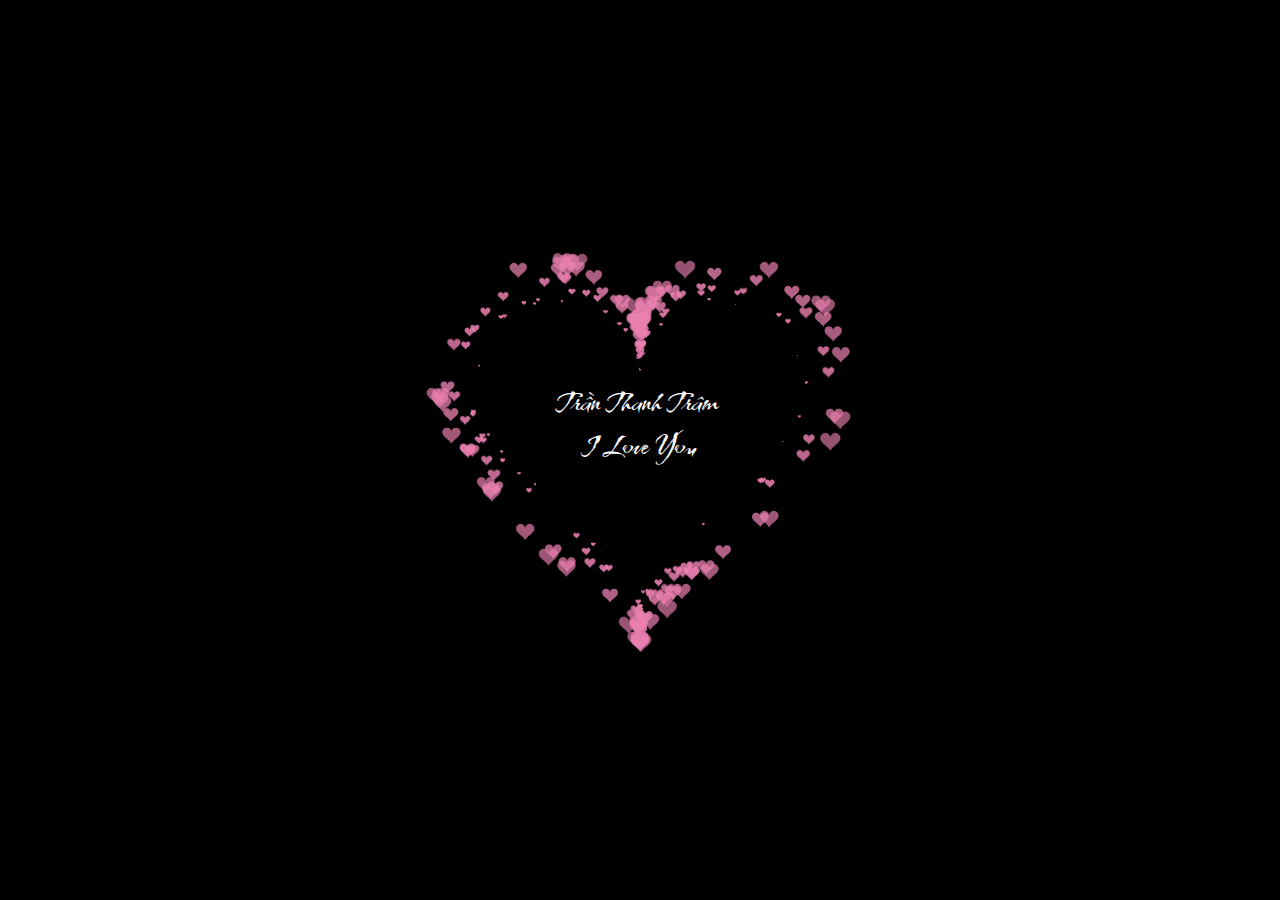
<file: index.html>
<!DOCTYPE HTML PUBLIC "-//W3C//DTD HTML 4.0 Transitional//EN">

<HTML>

 <HEAD>

  <TITLE> Heart beating </TITLE>

  <META NAME="Generator" CONTENT="EditPlus">

  <META NAME="Author" CONTENT="">

  <META NAME="Keywords" CONTENT="">

  <META NAME="Description" CONTENT="">

    <link rel="preconnect" href="https://fonts.googleapis.com">
<link rel="preconnect" href="https://fonts.gstatic.com" crossorigin>
<link href="https://fonts.googleapis.com/css2?family=Kolker+Brush&display=swap" rel="stylesheet">

  <style>

  html, body {

  height: 100%;

  padding: 0;

  margin: 0;

  background: #000;

  overflow: hidden;

}

canvas {

    position: relative;

    width: 100%;

    height: 100%;

    

}

.content{
    position: relative;
    animation: beat 1000ms infinite alternate;
}

.content:before{
    position: absolute;
    content: 'Trần Thanh Trâm \A I Love You';
    white-space: pre; /* or pre-wrap */
    text-align: center;
    color: #FFF;
    top: 50%;
    left: 50%;
    transform: translate(-50%, -80%);
    font-size: 40px;
    font-family: 'Kolker Brush', cursive;
    font-weight: 400;
}

@keyframes beat{
	0%
    {
        transform: scale( 1 );
    }
    50%
    {
        transform: scale( .75 );
    }
    100%
    {
        transform: scale( 1.25 );
    }
}

  </style>

 </HEAD>


 <BODY>

    <div class="content">
        <canvas id="pinkboard"></canvas>
    </div>

  <script>

  /*

 * Settings

 */

var settings = {

  particles: {

    length:   500, // maximum amount of particles

    duration:   2, // particle duration in sec

    velocity: 100, // particle velocity in pixels/sec

    effect: -0.75, // play with this for a nice effect

    size:      30, // particle size in pixels

  },

};


/*

 * RequestAnimationFrame polyfill by Erik Möller

 */

(function(){var b=0;var c=["ms","moz","webkit","o"];for(var a=0;a<c.length&&!window.requestAnimationFrame;++a){window.requestAnimationFrame=window[c[a]+"RequestAnimationFrame"];window.cancelAnimationFrame=window[c[a]+"CancelAnimationFrame"]||window[c[a]+"CancelRequestAnimationFrame"]}if(!window.requestAnimationFrame){window.requestAnimationFrame=function(h,e){var d=new Date().getTime();var f=Math.max(0,16-(d-b));var g=window.setTimeout(function(){h(d+f)},f);b=d+f;return g}}if(!window.cancelAnimationFrame){window.cancelAnimationFrame=function(d){clearTimeout(d)}}}());


/*

 * Point class

 */

var Point = (function() {

  function Point(x, y) {

    this.x = (typeof x !== 'undefined') ? x : 0;

    this.y = (typeof y !== 'undefined') ? y : 0;

  }

  Point.prototype.clone = function() {

    return new Point(this.x, this.y);

  };

  Point.prototype.length = function(length) {

    if (typeof length == 'undefined')

      return Math.sqrt(this.x * this.x + this.y * this.y);

    this.normalize();

    this.x *= length;

    this.y *= length;

    return this;

  };

  Point.prototype.normalize = function() {

    var length = this.length();

    this.x /= length;

    this.y /= length;

    return this;

  };

  return Point;

})();


/*

 * Particle class

 */

var Particle = (function() {

  function Particle() {

    this.position = new Point();

    this.velocity = new Point();

    this.acceleration = new Point();

    this.age = 0;

  }

  Particle.prototype.initialize = function(x, y, dx, dy) {

    this.position.x = x;

    this.position.y = y;

    this.velocity.x = dx;

    this.velocity.y = dy;

    this.acceleration.x = dx * settings.particles.effect;

    this.acceleration.y = dy * settings.particles.effect;

    this.age = 0;

  };

  Particle.prototype.update = function(deltaTime) {

    this.position.x += this.velocity.x * deltaTime;

    this.position.y += this.velocity.y * deltaTime;

    this.velocity.x += this.acceleration.x * deltaTime;

    this.velocity.y += this.acceleration.y * deltaTime;

    this.age += deltaTime;

  };

  Particle.prototype.draw = function(context, image) {

    function ease(t) {

      return (--t) * t * t + 1;

    }

    var size = image.width * ease(this.age / settings.particles.duration);

    context.globalAlpha = 1 - this.age / settings.particles.duration;

    context.drawImage(image, this.position.x - size / 2, this.position.y - size / 2, size, size);

  };

  return Particle;

})();


/*

 * ParticlePool class

 */

var ParticlePool = (function() {

  var particles,

      firstActive = 0,

      firstFree   = 0,

      duration    = settings.particles.duration;

 

  function ParticlePool(length) {

    // create and populate particle pool

    particles = new Array(length);

    for (var i = 0; i < particles.length; i++)

      particles[i] = new Particle();

  }

  ParticlePool.prototype.add = function(x, y, dx, dy) {

    particles[firstFree].initialize(x, y, dx, dy);

   

    // handle circular queue

    firstFree++;

    if (firstFree   == particles.length) firstFree   = 0;

    if (firstActive == firstFree       ) firstActive++;

    if (firstActive == particles.length) firstActive = 0;

  };

  ParticlePool.prototype.update = function(deltaTime) {

    var i;

   

    // update active particles

    if (firstActive < firstFree) {

      for (i = firstActive; i < firstFree; i++)

        particles[i].update(deltaTime);

    }

    if (firstFree < firstActive) {

      for (i = firstActive; i < particles.length; i++)

        particles[i].update(deltaTime);

      for (i = 0; i < firstFree; i++)

        particles[i].update(deltaTime);

    }

   

    // remove inactive particles

    while (particles[firstActive].age >= duration && firstActive != firstFree) {

      firstActive++;

      if (firstActive == particles.length) firstActive = 0;

    }

   

   

  };

  ParticlePool.prototype.draw = function(context, image) {

    // draw active particles

    if (firstActive < firstFree) {

      for (i = firstActive; i < firstFree; i++)

        particles[i].draw(context, image);

    }

    if (firstFree < firstActive) {

      for (i = firstActive; i < particles.length; i++)

        particles[i].draw(context, image);

      for (i = 0; i < firstFree; i++)

        particles[i].draw(context, image);

    }

  };

  return ParticlePool;

})();


/*

 * Putting it all together

 */

(function(canvas) {

  var context = canvas.getContext('2d'),

      particles = new ParticlePool(settings.particles.length),

      particleRate = settings.particles.length / settings.particles.duration, // particles/sec

      time;

 

  // get point on heart with -PI <= t <= PI

  function pointOnHeart(t) {

    return new Point(

      160 * Math.pow(Math.sin(t), 3),

      130 * Math.cos(t) - 50 * Math.cos(2 * t) - 20 * Math.cos(3 * t) - 10 * Math.cos(4 * t) + 25

    );

  }

 

  // creating the particle image using a dummy canvas

  var image = (function() {

    var canvas  = document.createElement('canvas'),

        context = canvas.getContext('2d');

    canvas.width  = settings.particles.size;

    canvas.height = settings.particles.size;

    // helper function to create the path

    function to(t) {

      var point = pointOnHeart(t);

      point.x = settings.particles.size / 2 + point.x * settings.particles.size / 350;

      point.y = settings.particles.size / 2 - point.y * settings.particles.size / 350;

      return point;

    }

    // create the path

    context.beginPath();

    var t = -Math.PI;

    var point = to(t);

    context.moveTo(point.x, point.y);

    while (t < Math.PI) {

      t += 0.01; // baby steps!

      point = to(t);

      context.lineTo(point.x, point.y);

    }

    context.closePath();

    // create the fill

    context.fillStyle = '#ea80b0';

    context.fill();

    // create the image

    var image = new Image();

    image.src = canvas.toDataURL();

    return image;

  })();

 

  // render that thing!

  function render() {

    // next animation frame

    requestAnimationFrame(render);

   

    // update time

    var newTime   = new Date().getTime() / 1000,

        deltaTime = newTime - (time || newTime);

    time = newTime;

   

    // clear canvas

    context.clearRect(0, 0, canvas.width, canvas.height);

   

    // create new particles

    var amount = particleRate * deltaTime;

    for (var i = 0; i < amount; i++) {

      var pos = pointOnHeart(Math.PI - 2 * Math.PI * Math.random());

      var dir = pos.clone().length(settings.particles.velocity);

      particles.add(canvas.width / 2 + pos.x, canvas.height / 2 - pos.y, dir.x, -dir.y);

    }

   

    // update and draw particles

    particles.update(deltaTime);

    particles.draw(context, image);

  }

 

  // handle (re-)sizing of the canvas

  function onResize() {

    canvas.width  = canvas.clientWidth;

    canvas.height = canvas.clientHeight;

  }

  window.onresize = onResize;

 

  // delay rendering bootstrap

  setTimeout(function() {

    onResize();

    render();

  }, 10);

})(document.getElementById('pinkboard'));

setTimeout(function(){

},500)
  </script>

 </BODY>

</HTML>
</file>
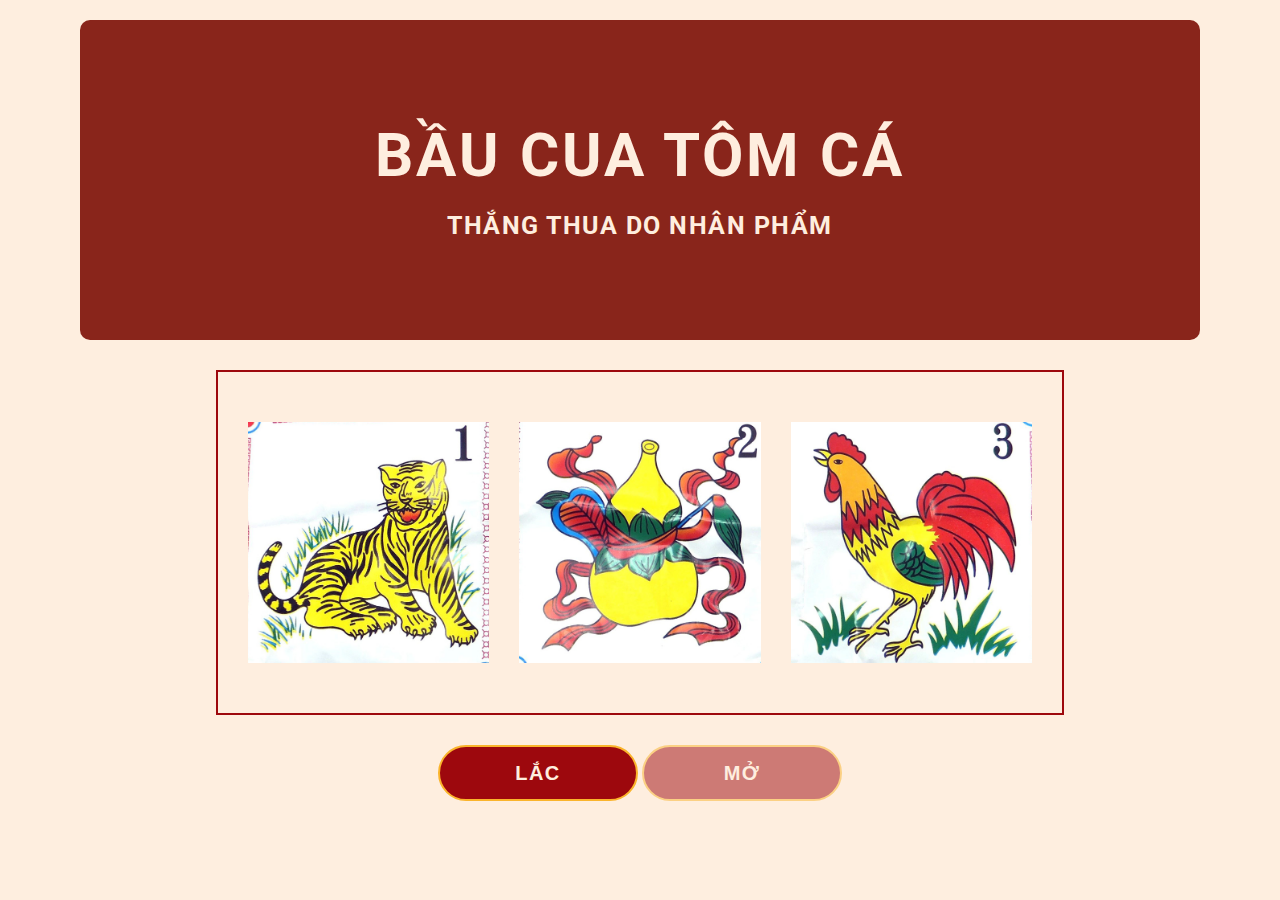
<file: bau-cua-ca-cop/index.html>
<!DOCTYPE html>
<html lang="en">
<head>
    <meta charset="UTF-8">
    <meta http-equiv="X-UA-Compatible" content="IE=edge">
    <meta name="viewport" content="width=device-width, initial-scale=1.0">
    <title>Bầu Cua Cá Cọp</title>
    <link rel="preconnect" href="https://fonts.googleapis.com">
    <link rel="preconnect" href="https://fonts.gstatic.com" crossorigin>
    <link href="https://fonts.googleapis.com/css2?family=Noto+Sans+JP:wght@500&family=Roboto:wght@400;700&display=swap"
        rel="stylesheet">
    <link rel="stylesheet" href="index.css">
</head>
<body>
    <div class="header">
        <div class="container">
            <div class="header-box">
                <h1 class="heading">
                    Bầu cua tôm cá
                </h1>
                <h2 class="sub-heading">
                    Thắng thua do nhân phẩm
                </h2>
            </div>
        </div>
    </div>
    <div class="main">
        <div class="container">
            <div class="c-result">
                <div class="c-box">
                    <div class="c-item">
                        <div class="c-item--img">
                            <img src="./img/1.jpg" alt="" class="u-img" id="c-position-1">
                        </div>
                    </div>
                    <div class="c-item">
                        <div class="c-item--img">
                            <img src="./img/2.jpg" alt="" class="u-img" id="c-position-2">
                        </div>
                    </div>
                    <div class="c-item">
                        <div class="c-item--img">
                            <img src="./img/3.jpg" alt="" class="u-img" id="c-position-3">
                        </div>
                    </div>
                </div>
            </div>

            <div class="c-button-box">
                <button type="button" class="c-button c-button-play">Lắc</button>
                <button type="button" class="c-button c-button-pause is-disable">Mở</button>
            </div>
        </div>
    </div>

    <script src="https://cdnjs.cloudflare.com/ajax/libs/jquery/3.6.0/jquery.min.js"></script>
    <script src="index.js"></script>
</body>
</html>
</file>
<file: bau-cua-ca-cop/index.css>
.container {
  max-width: 1600px;
  padding: 0 80px;
  margin: 0 auto;
}

body {
  padding: 20px 0;
  margin: 0;
  background: #feeedf;
  font-family: "Noto Sans JP", sans-serif;
  font-family: "Roboto", sans-serif;
}

.header {
  margin-bottom: 30px;
}

.header-box {
  margin: 0 auto;
  padding: 100px 0;
  background-color: #89251b;
  border-radius: 10px;
  text-align: center;
}

.heading {
  margin: 0;
  font-size: 60px;
  color: #feeedf;
  text-transform: uppercase;
  padding-bottom: 20px;
  letter-spacing: 3px;
}
.sub-heading {
  margin: 0;
  font-size: 25px;
  color: #feeedf;
  text-transform: uppercase;
  letter-spacing: 1.5px;
}

.c-result {
  margin: 0 auto;
  width: 70%;
  padding: 50px 30px;
  background-color: #feeedf;
  border: solid 2px #9d080d;
  margin-bottom: 30px;
}

.c-box {
  display: flex;
  margin: 0 -15px;
}

.c-item {
  width: calc(100% / 3);
  padding: 0 15px;
}

.c-item--img {
  position: relative;
  display: block;
  padding-bottom: 100%;
}

.c-item--img.is-disable {
  filter: blur(10px);
}

.u-img {
  position: absolute;
  width: 100%;
  height: 100%;
  object-fit: cover;
}

.c-button-box {
  text-align: center;
}

.c-button {
  max-width: 200px;
  width: 100%;
  font-size: 20px;
  font-weight: bold;
  text-transform: uppercase;
  border: solid 2px #fab42c;
  background-color: #9d080d;
  color: #feeedf;
  line-height: 50px;
  border-radius: 100px;
  letter-spacing: 1.5px;
  cursor: pointer;
}

.c-button.is-disable {
  opacity: 0.5;
  cursor: no-drop;
}

@media screen and (max-width: 768px) {
  .container {
    max-width: 100%;
    padding: 0 20px;
  }
  .header-box {
    padding: 30px 10px;
  }
  .heading {
    font-size: 30px;
    letter-spacing: 2px;
  }
  .sub-heading {
    font-size: 15px;
    letter-spacing: 1px;
  }
  .c-result {
    width: 100%;
    padding: 0 10px;
    margin: 0 -10px;
    margin-bottom: 30px;
  }
  .c-box {
    margin: 0 -10px;
  }
  .c-item {
    padding: 10px;
  }
  .c-button-play {
    margin-bottom: 20px;
  }
}
</file>
